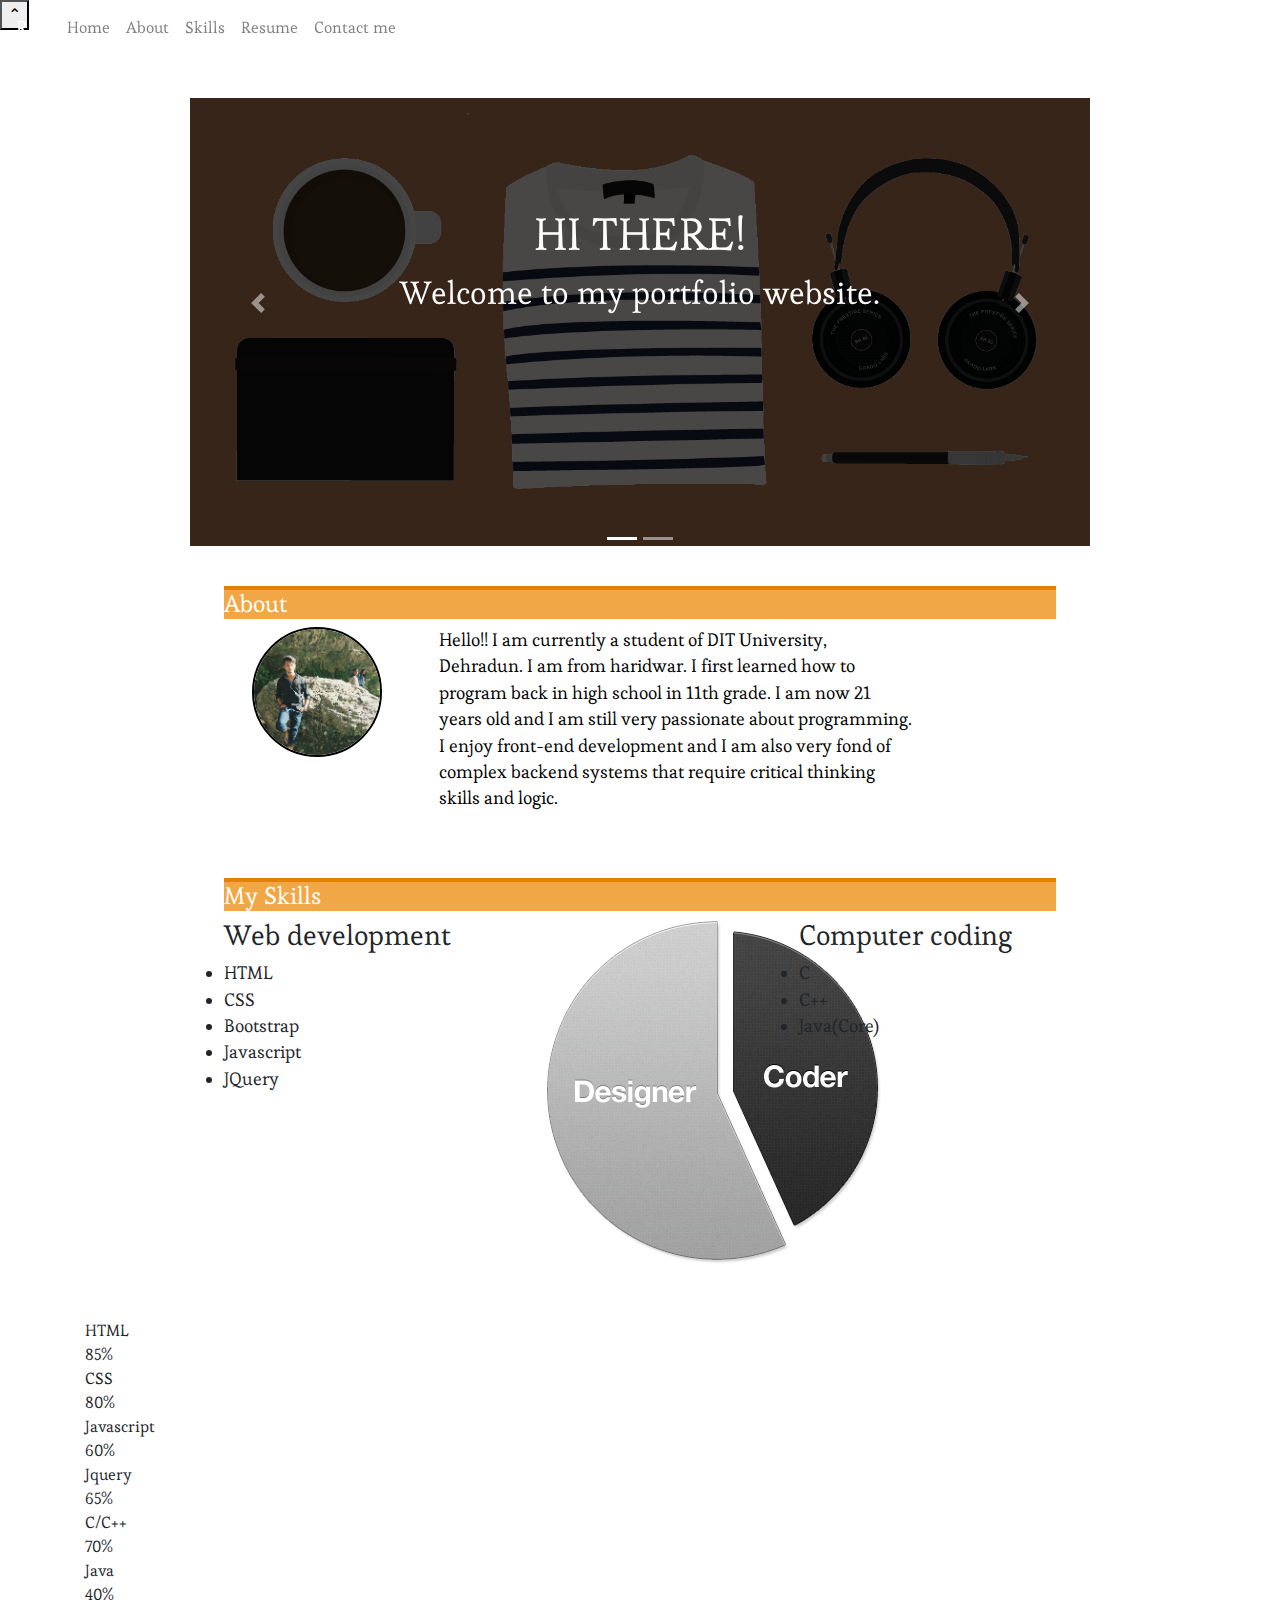
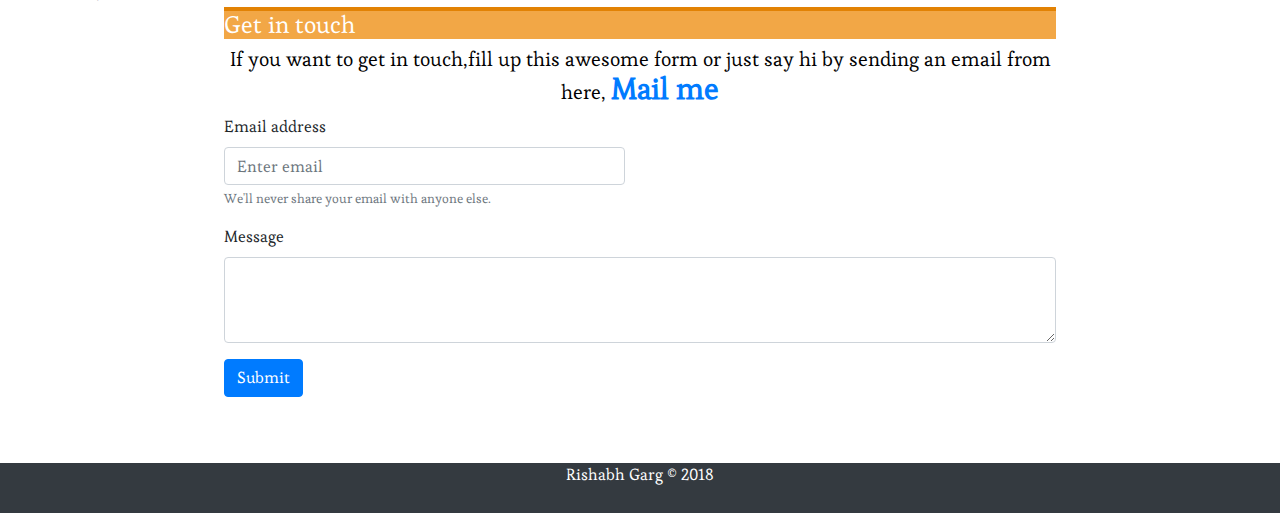
<file: index.html>
<html>
	<head>
		<link rel="stylesheet" href="css/bootstrap.css" >		
		<link rel="stylesheet" href="style.css">
		<meta name="viewport" content="width=device-width, initial-scale=1">
		<link href="https://fonts.googleapis.com/css?family=Esteban" rel="stylesheet">
		<link rel="stylesheet" href="https://use.fontawesome.com/releases/v5.8.1/css/all.css" integrity="sha384-50oBUHEmvpQ+1lW4y57PTFmhCaXp0ML5d60M1M7uH2+nqUivzIebhndOJK28anvf" crossorigin="anonymous">
		<title>
		Rishabh Garg
		</title>
	</head>
		</body>
			<button id="back2top" >&#8963</button>
			<nav id="mainNavbar" class="navbar navbar-expand-md navbar-dark fixed-top" >
			  <button class="navbar-toggler" type="button" data-toggle="collapse" data-target="#navbarNav" aria-controls="navbarNav" aria-expanded="false" aria-label="Toggle navigation">
				<span class="navbar-toggler-icon"></span>
			  </button>
			  <a class="navbar-brand my-0 text-white">RG</a>
			  <div class="collapse navbar-collapse " id="navbarNav">
				<ul class="navbar-nav">
				  <li class="nav-item text-muted f1">
					<a class="nav-link" href="#top">Home</a>
				  </li>
				  <li class="nav-item f2">
					<a class="nav-link" href="#about">About</a>
				  </li>
				  <li class="nav-item f3">
					<a class="nav-link" href="#skills">Skills</a>
				  </li>
				  <li class="nav-item">
					<a class="nav-link" href="resume.docx" download="resume.docx">Resume</a>
				  </li>
				  <li class="nav-item f4">
					<a class="nav-link" href="#footer">Contact me</a>
				  </li>
				</ul>
			  </div>
			  
			</nav>
		<div class="container">
			<div class="bd-example slide "id="top">
			  <div id="carouselExampleCaptions" class="carousel slide" data-ride="carousel">
			    <ol class="carousel-indicators">
			      <li data-target="#carouselExampleCaptions" data-slide-to="0" class="active"></li>
			      <li data-target="#carouselExampleCaptions" data-slide-to="1"></li>
			    </ol>
			    <div class="carousel-inner">
			      <div class="carousel-item active mt-5">
			        <img src="img/big.png" class="d-block w-100" alt="...">
			        <div class="carousel-caption">
			          <h3>HI THERE!</h3>
					<p>Welcome to my portfolio website.</p>
			        </div>
			      </div>
			      <div class="carousel-item mt-5">
			        <img src="img/slide.jpg" class="d-block w-100" alt="...">
			        <div class="carousel-caption">
			          <h3>SOFTWARE ENGINEER</h3>
			          <p>I Have a large interest in programming and i enjoy applying my skills to my personal projects.</p>
			        </div>
			      </div>
			    </div>
			    <a class="carousel-control-prev" href="#carouselExampleCaptions" role="button" data-slide="prev">
			      <span class="carousel-control-prev-icon" aria-hidden="true"></span>
			      <span class="sr-only">Previous</span>
			    </a>
			    <a class="carousel-control-next" href="#carouselExampleCaptions" role="button" data-slide="next">
			      <span class="carousel-control-next-icon" aria-hidden="true"></span>
			      <span class="sr-only">Next</span>
			    </a>
			  </div>
			</div>
			<div class="about" id="about">
			<h1>About</h1>
			<div class="row">
			<div class="col-md-3">
			<center><img src="img/1.jpg" /></center>
			</div>
			<div class="col-md-7">
			<p>Hello!! I am currently a student of DIT University, Dehradun.
			I am from haridwar.
			I first learned how to program back in high school in 11th grade. I am now 21 years old and I am still very passionate about programming. I enjoy front-end development and I am also very fond of complex backend systems that require critical thinking skills and logic. 
			</p>
			</div>
			</div>
			</div>
		<!--skills-->
		<div class="skills " id="skills">
		<h1>My Skills</h1>
		<div class="row">
		<ul class="wd col-md-4">
		<h3>Web development</h3>
		<li>HTML</li>
		<li>CSS</li>
		<li>Bootstrap</li>
		<li>Javascript</li>
		<li>JQuery</li>
		</ul>
		<div class="chart col-md-4 order-2 order-md-1"><img src="img/chart.png"></div>
		<ul class="cc col-md-4 order-1 order-md-2">
		<h3>Computer coding</h3>
		<li>C</li>
		<li>C++</li>
		<li>Java(Core)</li>
		</ul>
		</div>
		</div>
		<div class="graph">
		<div class="bar"><div class="html"><div class="items">HTML</div></div><span> 85%</span></div>
		<div class="bar"><div class="css"><div class="items">CSS</div></div><span> 80%</span></div>
		<div class="bar"><div class="js"><div class="items">Javascript</div></div><span> 60%</span></div>
		<div class="bar"><div class="jq"><div class="items">Jquery</div></div><span> 65%</span></div>
		<div class="bar"><div class="c"><div class="items">C/C++</div></div><span> 70%</span></div>
		<div class="bar"><div class="java"><div class="items">Java</div></div><span> 40%</span></div>
</div>
		<div class="footer" id="footer">
			<h1>Get in touch</h1>
			<h5>If you want to get in touch,fill up this awesome form or just say hi by sending an email from here, <a href="mailto:rishabhgarg2711@gmail.com">Mail me</a></h5>
			<form name="contactForm" method="post" action="https://formspree.io/rishabhgarg2711@gmail.com.tld">
			  <div class="form-group">
			  	<div class="row">
    			<div class="col-sm-7 col-lg-6">
			    <label for="exampleInputEmail1">Email address</label>
			    <input type="email" class="form-control" id="email" aria-describedby="emailHelp" placeholder="Enter email" name="email">
			    <small id="emailHelp" class="form-text text-muted">We'll never share your email with anyone else.</small>
				</div>
				</div>
			</div>
			  <div class="form-group">
			    <label for="exampleFormControlTextarea1">Message</label>
			    <textarea class="form-control" id="textarea" name="textarea" rows="3"></textarea>
			 </div>
			 <button class="btn btn-primary" name="c_submit" type="submit">Submit</button>
			</form>
			
			</div>
		</div>

			
			<div class="up bg-dark" id="up">
				<a href="https://www.facebook.com/rishabhgarg27111997"><i class="fab fa-facebook-square"></i></a>
				<a href="https://www.instagram.com/rishabhgarg2711/"><i class="fab fa-instagram"></i></a>
				<a href="https://www.linkedin.com/in/rishabh-garg-259070175/"><i class="fab fa-linkedin-in"></i></a>
				<a href="https://github.com/rishabhgarg2711"><i class="fab fa-github"></i></a>
			<p>Rishabh Garg © 2018 </p>
			</div>
			
			
			<script src="https://code.jquery.com/jquery-3.3.1.slim.min.js" integrity="sha384-q8i/X+965DzO0rT7abK41JStQIAqVgRVzpbzo5smXKp4YfRvH+8abtTE1Pi6jizo" crossorigin="anonymous"></script>
			<script src="https://cdnjs.cloudflare.com/ajax/libs/popper.js/1.14.7/umd/popper.min.js" integrity="sha384-UO2eT0CpHqdSJQ6hJty5KVphtPhzWj9WO1clHTMGa3JDZwrnQq4sF86dIHNDz0W1" crossorigin="anonymous"></script>
			<script src="https://stackpath.bootstrapcdn.com/bootstrap/4.3.1/js/bootstrap.min.js" integrity="sha384-JjSmVgyd0p3pXB1rRibZUAYoIIy6OrQ6VrjIEaFf/nJGzIxFDsf4x0xIM+B07jRM" crossorigin="anonymous"></script>
			<script src="js/jquery-3.4.0.js"></script>
			 <script>
        	$(function () {
            $(document).scroll(function () {
                var $nav = $("#mainNavbar");
                $nav.toggleClass("scrolled", $(this).scrollTop() > $nav.height());
         		  						 });
        					});
    		</script>
			<script>
			var selector = '.navbar-nav li';

			$(selector).on('click', function(){
    		$(selector).removeClass('active');
    		$(this).addClass('active');
			});	
			</script>
			<script>
				var selector = '.navbar-nav li';
				$(function(){
				$('.slide').hover( function(){
					$(selector).removeClass('active');
    				$('.f1').addClass('active');
					});
				$('.about').hover( function(){
					$(selector).removeClass('active');
    				$('.f2').addClass('active');
    				});
				$('.skills').hover( function(){
					$(selector).removeClass('active');
    				$('.f3').addClass('active');
    				});
				$('.footer').hover( function(){
					$(selector).removeClass('active');
    				$('.f4').addClass('active');
    				});
			});
			</script>
			<script >
				$(window).scroll (function() {scrollFunction()});
				function scrollFunction() {
				  if ($("body").scrollTop() > 20) {
				    $("#back2top").css("display", "block");
				  } else {
				    $("#back2top").css("display", "none");
				  }
				}
				
				  $("#back2top").click(function(event){
				  	$("body,html").animate({scrollTop: 0},800); 
				 });
			</script>
		</body>
</html>
</file>
<file: style.css>
body{
	background-color:#ffffff;
	font-family: 'Esteban', serif;
	padding:0;
	margin:0;
}
.navbar-light .navbar-nav .nav-link {
    color:#ffffff;
 }
.navbar-light .navbar-brand {
	color: white;
	font-size: 1.5em;
}
.navbar .navbar-nav .nav-item > a{
	color:gray;
}
.navbar .navbar-nav .nav-item > a:hover{
    
    color: #ffffff;
}
.navbar-light .navbar-nav .show > .nav-link,
 .navbar-light .navbar-nav .active > .nav-link,
  .navbar-light .navbar-nav .nav-link.show,
   .navbar-light .navbar-nav .nav-link.active {
  color: white;
}
.slide{
	width:90%;
	margin:auto;
	padding:10px 0 20px 0;
	
}

.about img{
	
	width:70%;
	border-radius:50%;
	border:solid 2px #000000;
}

.slide h3{
	font-size: 3.5vw;
	border-top:none;
	background-color:transparent;
}
.carousel-caption {
position: absolute;
  top: 20%;
}
.slide p {
  font-size: 2.5vw;
}
.slide img{
	filter:brightness(30%);
}
.intro p{
	font-size:2em;
	color:#025d91;
	text-align:center;
}
.about {
	
	padding:0 0 50px 0;
}
.about{
	width:75%;
	margin:auto;
	border-top:solid 4px #e28204;
}
.about p{
	font-size:1.1em;
	color:black;
}
.skills{
	width:75%;
	margin:auto;
		border-top:solid 4px #e28204;
		padding:0 0 50px 0;
}
.skills li{
	font-size:1.1em;

}

.social{
	
	padding:0 0 50px 0;
}
.social{
	width:75%;
	margin:auto;
		border-top:solid 4px #e28204;
}
.social a{
	font-size:1.5em;
	margin:10px;
	color:black;
	text-align:center;
}
.quali{
	padding:0 0 50px 0;
}

.footer {
	width:75%;
	padding: 0 0 50px 0;
	border-top:solid 4px #e28204;
	margin:auto;
}
.footer a{
	font-weight: bold;
	font-size: 1.5em;
}
.footer h5{
	text-align:center;
	color:black;
}
.up{
	width:100%;
	height:50px;
	margin:0;
	color: white;
	padding:0;
	text-align:center;
	
}

h1{
	color:#ffffff;
	font-size:1.5em;
	background-color:#f2a746;
	width:auto;
 }

a:link{
	text-decoration:none;
}
.social img{
	width:35%;
	padding-top:10%;
}
.navbar.scrolled {
    background: rgb(222,192,222);
    transition: background 500ms;
}
</file>
